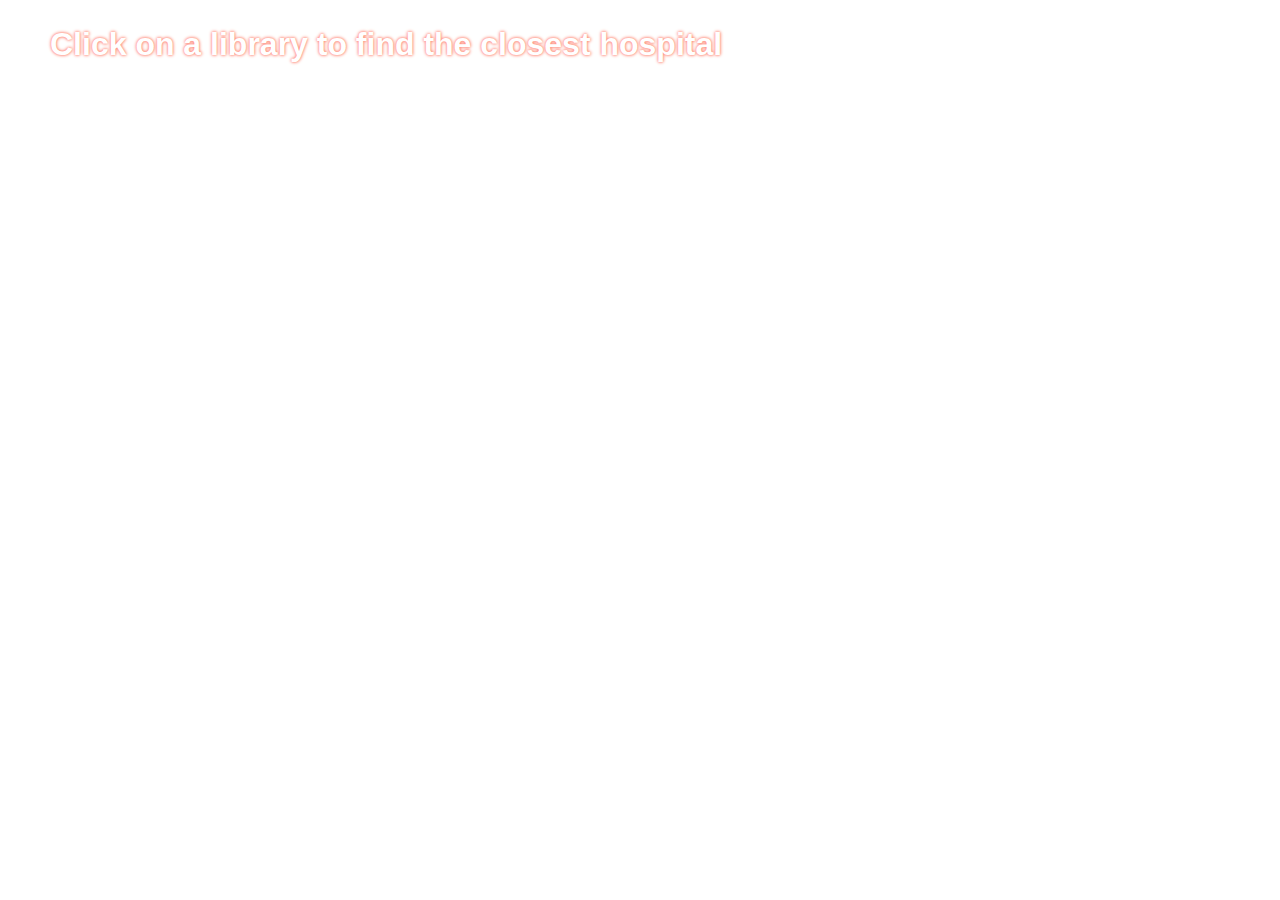
<file: turf.html>
<html>
<head>
<meta charset=utf-8 />
<title>Leafy Turf Map</title>
<meta name='viewport' content='initial-scale=1,maximum-scale=1,user-scalable=no' />
<!--Mapbox-->
<script src='https://api.mapbox.com/mapbox.js/v2.1.5/mapbox.js'></script>
<link href='https://api.mapbox.com/mapbox.js/v2.1.5/mapbox.css' rel='stylesheet' />
<script src='https://api.mapbox.com/mapbox.js/plugins/turf/v1.3.0/turf.min.js'></script>
<!--JavaScript-->
<script src='turfHospitals.js'></script>
<script src='turfLibraries.js'></script>
<script src = 'turf.js'></script>
	
<style>
  body {
    margin: 0;
    padding: 0;
  }

  #map {
    position: absolute;
    top: 0;
    bottom: 0;
    width: 100%;
  }
	
  h1 {
    	position: absolute;
	top:5px;
	left:50px;
	font-family: Helvetica;
	color: white;
	text-shadow: 0 0 0.1em #F87, 0 0 0.1em #F87
  }	  
</style>
</head>
<body>
  <div id='map'></div>
  <h1>Click on a library to find the closest hospital<h1>
 <script src='turfHospitals.js'></script>
 <script src='turfLibraries.js'></script>
 <script src='turf.js'></script>
	
</body>
</html>
</file>
